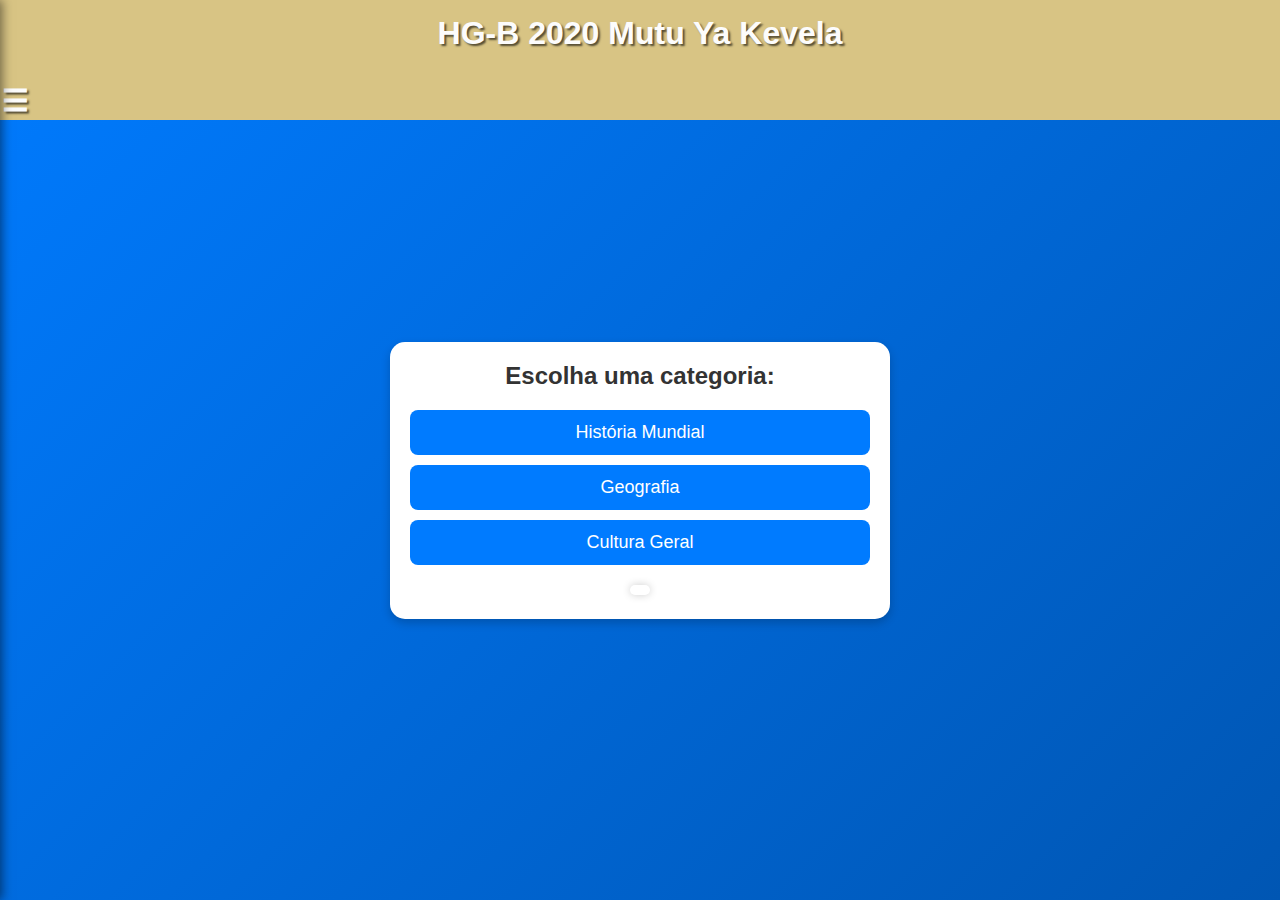
<file: passatempo.html>
<!DOCTYPE html>
<html lang="pt">
<head>
    <meta charset="UTF-8">
    <meta name="viewport" content="width=device-width, initial-scale=1.0">
    <title>Quiz Interativo</title>
    <style>
        * {
            margin: 0;
            padding: 0;
            box-sizing: border-box;
            font-family: 'Arial', sans-serif;
        }
        header {
 
 
 position: fixed;
 top: 0;
 left: 0;
 width: 100%;
 height: 120px;
 background: rgb(216, 196, 132); /* Transparência para ficar bonito */
 font-family: "Passion One", sans-serif;
 color: rgb(252, 252, 252);
 font-weight: bold;
 text-shadow: 2px 2px 2px rgba(0, 0, 0, 0.61);
 padding: 15px;
 text-align: center;
 z-index: 1000; /* Para ficar sobre os outros elementos */
}
.mutu{
    position: absolute;
    top: 70px;
    right: 10px;
    width: 50px;
    height: 50px;
    border-radius: 50%;
    box-shadow: 2px 2px 2px rgba(0, 0, 0, 0.562);

  }
body {
 padding-top: 60px; /* Evita que o conteúdo fique coberto pelo header fixo */
}
.menu-hamburguer {
 font-size: 30px;
 cursor: pointer;
position: absolute;
left: 2px;
bottom: 2px;
}

/* Estilo do menu */


.menu ul {
 list-style: none;
 padding: 0;
}

.menu ul li {
 padding: 15px;
 text-align: center;
}

.menu ul li a {
 color: white;
 text-decoration: none;
 display: block;
}
a:hover{
 background-color: rgba(0, 128, 0, 0.884);
 transition: 0.5s;
 padding: 10px;
}

/* Estilo para quando o menu estiver visível */
.menu.ativo {
 display: block;
}
.menu {
 position: fixed;
 top: 0;
 left: -250px; /* Esconde o menu inicialmente */
 width: 250px;
 height: 100vh;
 background: #333;
 padding-top: 60px;
 transition: left 0.5s ease-in-out; /* ANIMAÇÃO SUAVE */
 box-shadow: 2px 0 10px rgba(0, 0, 0, 0.5);
 text-align: left;
}

.menu ul {
 list-style: none;
}

.menu ul li {
 padding: 15px;
 text-align: center;
}

.menu ul li a {
 color: white;
 text-decoration: none;
 display: block;
}

/* Ícone de fechar */
.fechar {
 position: absolute;
 top: 15px;
 right: 20px;
 font-size: 25px;
 color: white;
 cursor: pointer;
}

/* Overlay (fundo escuro quando o menu está aberto) */
.overlay {
 position: fixed;
 top: 0;
 left: 0;
 width: 100%;
 height: 100%;
 background: rgba(0, 0, 0, 0.5);
 display: none; /* Esconde por padrão */
}

/* Quando o menu está aberto */
.menu.ativo {
 left: 0;
}

.overlay.ativo {
 display: block;
}
        body {
            display: flex;
            justify-content: center;
            align-items: center;
            height: 100vh;
            background: linear-gradient(135deg, #007BFF, #0056b3);
        }
        .container {
            width: 90%;
            max-width: 500px;
            background: white;
            padding: 20px;
            border-radius: 15px;
            box-shadow: 0 4px 10px rgba(0, 0, 0, 0.2);
            text-align: center;
            animation: fadeIn 0.5s ease-in-out;
        }
        h2 {
            margin-bottom: 20px;
            color: #333;
        }
        button {
            display: block;
            width: 100%;
            margin: 10px 0;
            padding: 12px;
            font-size: 18px;
            cursor: pointer;
            border: none;
            border-radius: 8px;
            transition: all 0.3s ease-in-out;
        }
        button:hover {
            transform: scale(1.05);
        }
        .category-btn {
            background-color: #007BFF;
            color: white;
        }
        .category-btn:hover {
            background-color: #0056b3;
        }
        .correct {
            background-color: #28a745 !important;
            color: white;
        }
        .incorrect {
            background-color: #dc3545 !important;
            color: white;
        }
        #timer {
            font-size: 18px;
            font-weight: bold;
            color: red;
            margin-top: 10px;
            background: white;
            display: inline-block;
            padding: 5px 10px;
            border-radius: 10px;
            box-shadow: 0 0 8px rgba(0, 0, 0, 0.2);
            animation: pulse 1s infinite alternate;
        }
        #new-game {
            display: none;
            background-color: #ff0000;
            color: white;
            font-weight: bold;
        }
        #new-game:hover {
            background-color: #cc0000;
        }
        @keyframes fadeIn {
            from { opacity: 0; transform: translateY(-10px); }
            to { opacity: 1; transform: translateY(0); }
        }
        @keyframes pulse {
            from { transform: scale(1); }
            to { transform: scale(1.1); }
        }
    </style>
</head>
<body>
    <header>
        <h1>HG-B 2020 Mutu Ya Kevela</h1>
        <div class="menu-hamburguer" id="menu-btn">
            ☰ <!-- Ícone do menu (ou pode ser um SVG) -->
        </div>
        <nav class="menu" id="menu">
            <div class="fechar" id="fechar-menu">✖</div>
            

            <ul>
                <li><a href="index.html">Início</a></li>
                <li><a href="perfil.html">Perfíl dos colegas</a></li>
                <li><a href="album.html" tar>Álbum</a></li>
                <li><a href="#">Materiais didáticos</a></li>
                <li><a href="passatempo.html">Passatempo</a></li>
                <li><a href="#">Sobre</a></li>
              
            </ul>
        </nav>

      </header>

    <div class="container">
        <h2 id="title">Escolha uma categoria:</h2>
        <div id="category-selection">
            <button class="category-btn" onclick="startQuiz('historia')">História Mundial</button>
            <button class="category-btn" onclick="startQuiz('geografia')">Geografia</button>
            <button class="category-btn" onclick="startQuiz('cultura')">Cultura Geral</button>
        </div>
        <h2 id="question" style="display:none;"></h2>
        <div id="options"></div>
        <p id="timer"></p>
        <button id="new-game" onclick="restartGame()">Novo Jogo</button>
    </div>

    <script>
        const quizData = {
            historia: [
                { question: "Quem foi o líder da Revolução Russa de 1917?", options: ["Karl Marx", "Vladimir Lenin", "Joseph Stalin", "Leon Trotsky"], answer: "Vladimir Lenin" }
            ],
            geografia: [
                { question: "Qual é o maior oceano do mundo?", options: ["Atlântico", "Índico", "Pacífico", "Ártico"], answer: "Pacífico" }
            ],
            cultura: [
                { question: "Quem pintou a Mona Lisa?", options: ["Van Gogh", "Picasso", "Leonardo da Vinci", "Michelangelo"], answer: "Leonardo da Vinci" }
            ]
        };

        let currentQuestionIndex = 0;
        let score = 0;
        let selectedCategory = "";
        let timer;
        let timeLeft = 10;

        function startQuiz(category) {
            selectedCategory = category;
            currentQuestionIndex = 0;
            score = 0;
            document.getElementById("category-selection").style.display = "none";
            document.getElementById("question").style.display = "block";
            document.getElementById("new-game").style.display = "none";
            document.getElementById("title").innerText = "Responda as perguntas:";
            loadQuestion();
        }

        function loadQuestion() {
            if (currentQuestionIndex >= quizData[selectedCategory].length) {
                document.getElementById("question").innerText = `Quiz finalizado! Você acertou ${score} de ${quizData[selectedCategory].length} perguntas.`;
                document.getElementById("options").innerHTML = "";
                document.getElementById("timer").innerText = "";
                return;
            }

            const questionObj = quizData[selectedCategory][currentQuestionIndex];
            document.getElementById("question").innerText = questionObj.question;
            document.getElementById("question").style.animation = "fadeIn 0.5s ease-in-out";
            const optionsContainer = document.getElementById("options");
            optionsContainer.innerHTML = "";

            questionObj.options.forEach(option => {
                const button = document.createElement("button");
                button.innerText = option;
                button.onclick = () => checkAnswer(button, option);
                optionsContainer.appendChild(button);
            });

            startTimer();
        }

        function checkAnswer(button, selected) {
            clearInterval(timer);
            const correctAnswer = quizData[selectedCategory][currentQuestionIndex].answer;
            const allButtons = document.querySelectorAll("#options button");

            if (selected === correctAnswer) {
                button.classList.add("correct");
                score++;
                setTimeout(() => {
                    currentQuestionIndex++;
                    loadQuestion();
                }, 2000);
            } else {
                button.classList.add("incorrect");
                allButtons.forEach(btn => {
                    if (btn.innerText === correctAnswer) {
                        btn.classList.add("correct");
                    }
                });
                document.getElementById("new-game").style.display = "block";
            }

            allButtons.forEach(btn => btn.disabled = true);
        }

        function startTimer() {
            timeLeft = 10;
            document.getElementById("timer").innerText = `⏳ ${timeLeft}s`;
            clearInterval(timer);
            timer = setInterval(() => {
                timeLeft--;
                document.getElementById("timer").innerText = `⏳ ${timeLeft}s`;
                if (timeLeft <= 0) {
                    clearInterval(timer);
                    document.getElementById("timer").innerText = "⏳ Tempo esgotado!";
                    document.getElementById("new-game").style.display = "block";
                    disableOptions();
                }
            }, 1000);
        }

        function disableOptions() {
            document.querySelectorAll("#options button").forEach(btn => {
                btn.disabled = true;
            });
        }

        function restartGame() {
            document.getElementById("category-selection").style.display = "block";
            document.getElementById("question").style.display = "none";
            document.getElementById("options").innerHTML = "";
            document.getElementById("timer").innerText = "";
            document.getElementById("new-game").style.display = "none";
            document.getElementById("title").innerText = "Escolha uma categoria:";
        }
        // Seleciona os elementos
const menuBtn = document.getElementById("menu-btn");
const menu = document.getElementById("menu");

// Adiciona evento de clique ao botão do menu
menuBtn.addEventListener("click", function () {
    menu.classList.toggle("ativo"); // Alterna entre abrir e fechar o menu
});
document.addEventListener("DOMContentLoaded", function () {
    const menuBtn = document.getElementById("menu-btn");
    const menu = document.getElementById("menu");
    const fecharMenu = document.getElementById("fechar-menu");

    // Abrir menu
    menuBtn.addEventListener("click", function () {
        menu.classList.add("ativo");
    });

    // Fechar menu
    fecharMenu.addEventListener("click", function () {
        menu.classList.remove("ativo");
    });
});
    </script>

</body>
</html>
</file>
